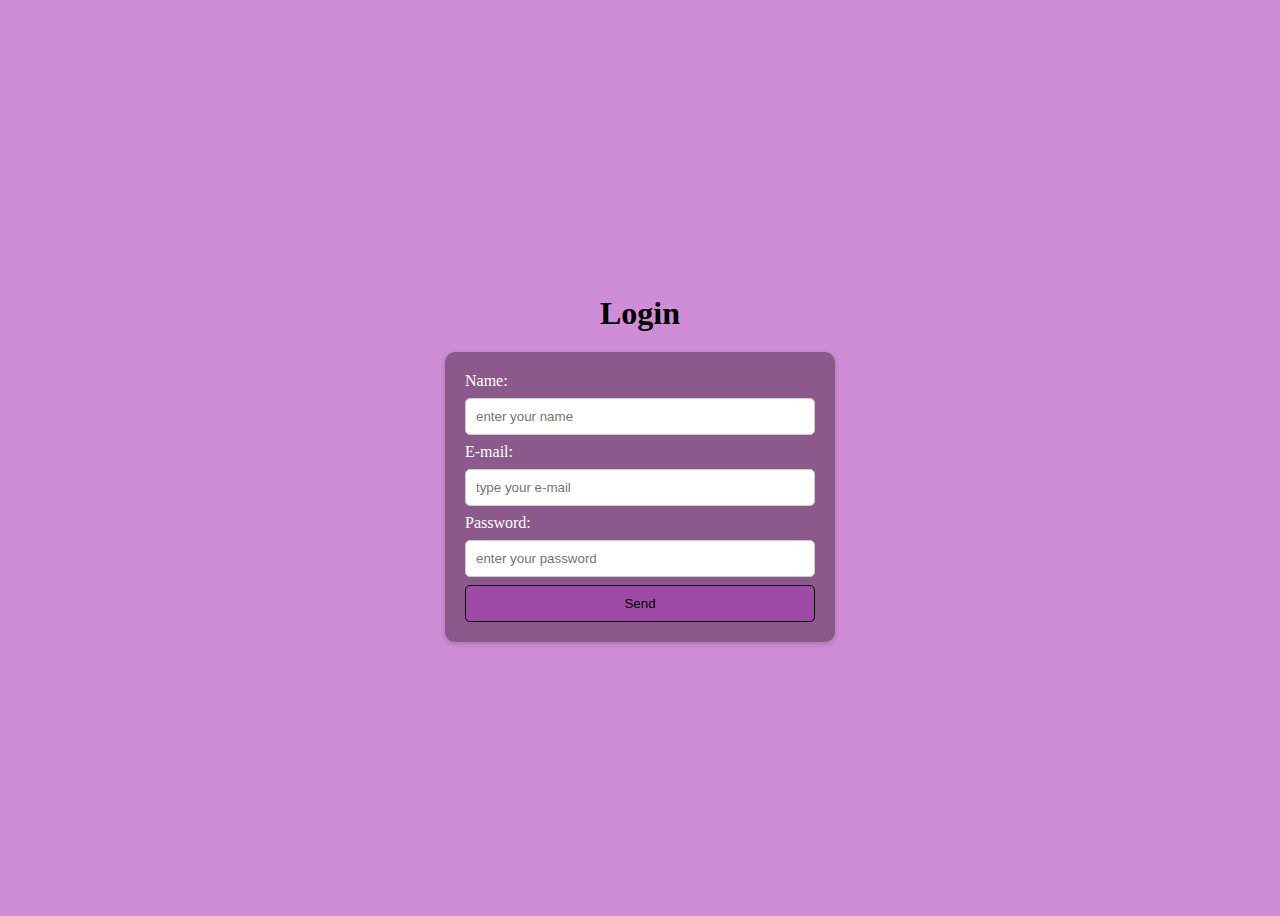
<file: index.html>
<!DOCTYPE html>
<html lang="en">
<head>
    <meta charset="UTF-8">
    <meta name="viewport" content="width=device-width, initial-scale=1.0">
    <title>Log in</title>
    <link rel="stylesheet" href="style.css">
</head>
<body>

    <h1 class="title">Login</h1>

    <form action="POST">
        <label for="">Name:</label>
        <input type="text" id="name" placeholder="enter your name">

        <label for="userEmail">E-mail:</label>
        <input type="email" id="userEmail" placeholder="type your e-mail">

        <label for="userPassword">Password:</label>
        <input type="password" id="userPassword" placeholder="enter your password">

        <button type="submit">Send</button>

    </form>
</body>
</html>
</file>
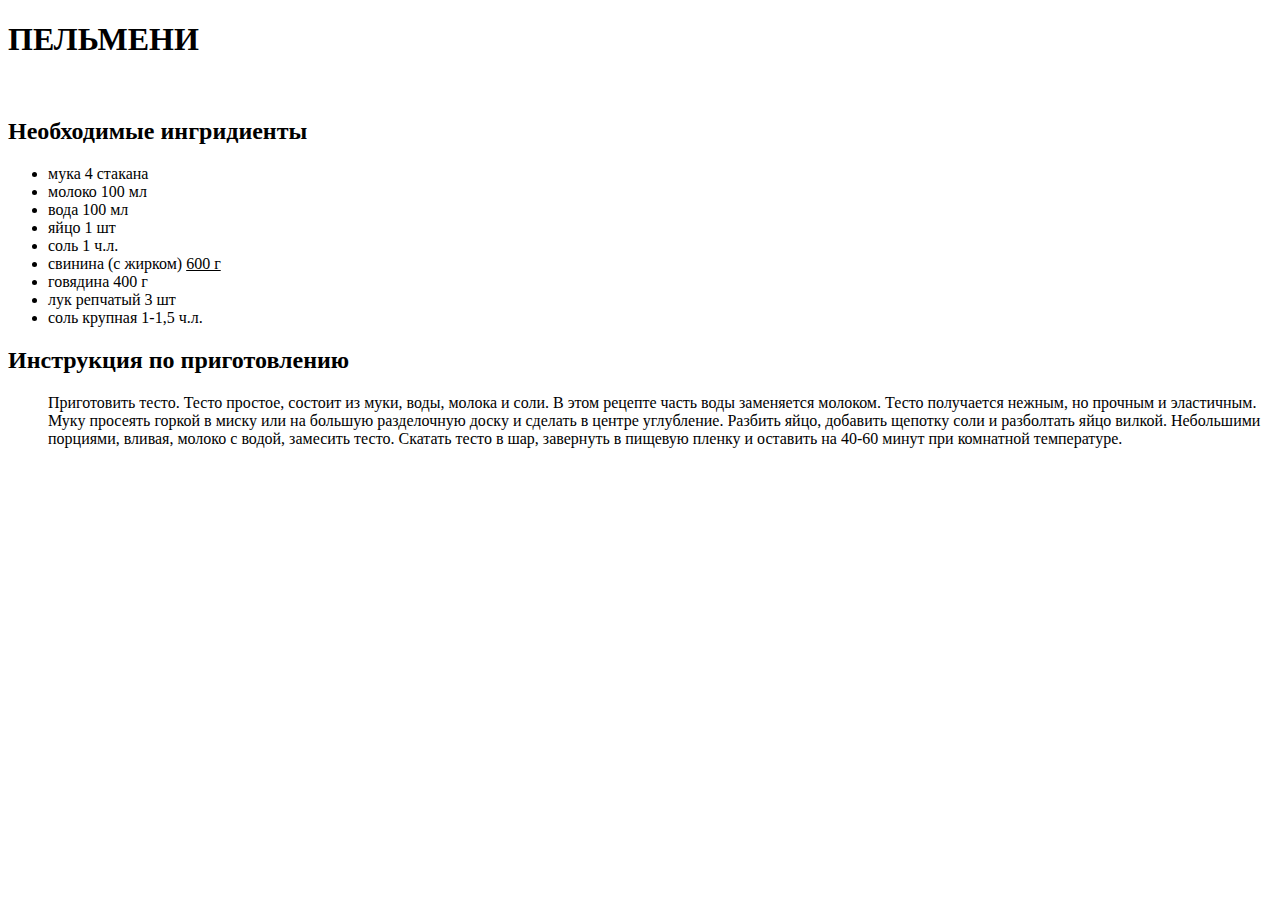
<file: list.html>
<!DOCTYPE html>
<html lang="en">
<head>
    <meta charset="UTF-8">
    <meta name="viewport" content="width=device-width, initial-scale=1.0">
    <title>Document</title>
</head>
<body>
    <div class="container"></div>
    <h1>ПЕЛЬМЕНИ</h1>
    <img scr="https://arigus.tv/upload/resize_cache/iblock/3b2/680_680_1/yr85idltllgw1hfsgmbqf8dbfhde515n.jpg">

    <h2>Необходимые ингридиенты</h2>
    <ul>
        <li>мука 	4 стакана</li>
        <li>молоко 	100 мл</li>
        <li>вода 	100 мл</li>
        <li>яйцо 	1 шт</li>
        <li>соль 	1 ч.л.</li>
        <!---<li>свинина (с жирком) <span class="gramms">600 г</span></li>-->
        <li>свинина (с жирком) <span style="text-decoration:underline;">600 г</span></li>
        <li>говядина 	400 г</li>
        <li>лук репчатый 	3 шт</li>
        <li>соль крупная 	1-1,5 ч.л.</li>
    </ul>

    <h2>Инструкция по приготовлению</h2>
    <ol>
        Приготовить тесто. Тесто простое, состоит из муки, воды, молока и соли. В этом рецепте часть воды заменяется молоком. Тесто получается нежным, но прочным и эластичным.
Муку просеять горкой в миску или на большую разделочную доску и сделать в центре углубление.
Разбить яйцо, добавить щепотку соли и разболтать яйцо вилкой.
Небольшими порциями, вливая, молоко с водой, замесить тесто.
Скатать тесто в шар, завернуть в пищевую пленку и оставить на 40-60 минут при комнатной температуре.
    </ol>
</body>
</html>
</file>
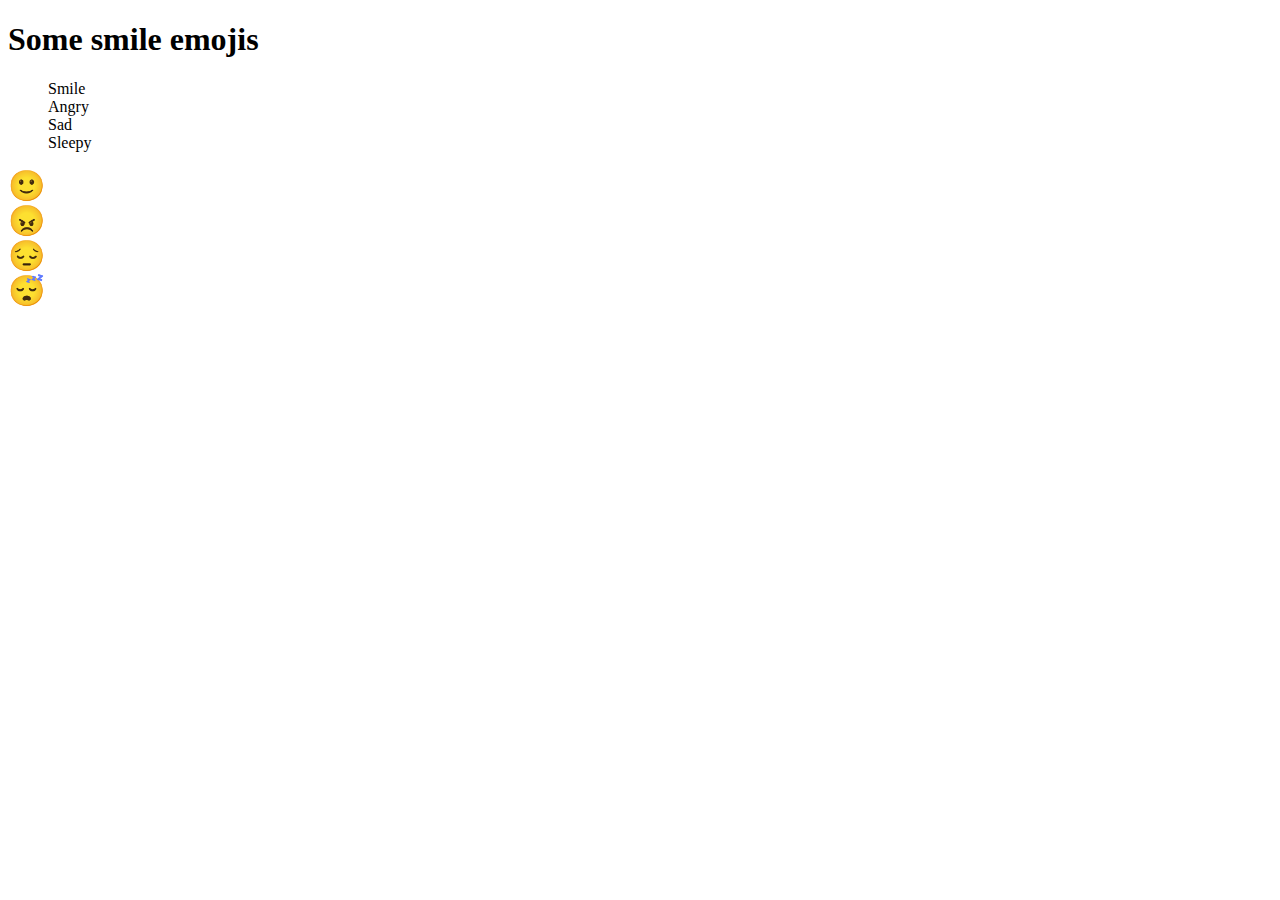
<file: spec_symbols_2.html>
<!DOCTYPE html>
<html lang="en">
<head>
    <meta charset="UTF-8">
    <meta name="viewport" content="width=device-width, initial-scale=1.0">
    <title>Document</title>
    <style>
        .spec-emoji {
            font-size: 30px;
        }

        .green-fon {
            color:green;
        }

        .red-fon {
            color:red;
        }

        li{
            list-style: none;
        }

    </style>
</head>
<body>
    <h1>Some smile emojis</h1>
    <ul>
        <li>Smile</li>
        <li>Angry</li>
        <li>Sad</li>
        <li>Sleepy</li>
    </ul>
    <div class="spec-emoji green-fon">&#128578; <!-- light smile--> </div>
    <div class="spec-emoji red-fon">&#128544; <!-- angry smile--> </div>
    <div class="spec-emoji red-fon">&#128532; <!-- sad smile--> </div>
    <div class="spec-emoji green-fon">&#128564; <!-- sleepy smile--> </div>

</body>
</html>
</file>
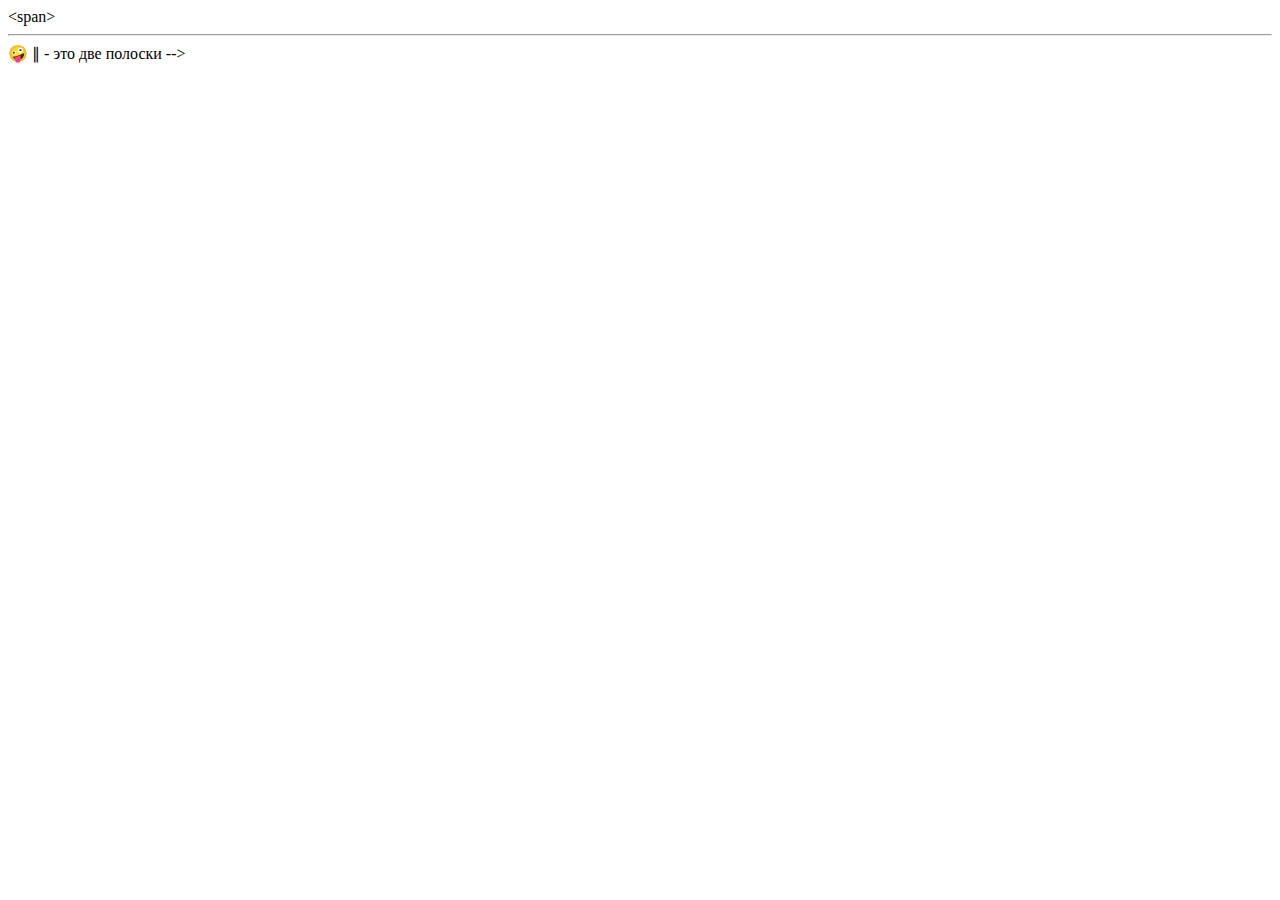
<file: spec_symols.html>
<!DOCTYPE html>
<html lang="en">
<head>
    <meta charset="UTF-8">
    <meta name="viewport" content="width=device-width, initial-scale=1.0">
    <title>Document</title>
    <style>
        .text{
            text-decoration: underline;
            font-style: bold;
            font-weight: bold;

        }
    </style>
</head>
<body>
    <!---
    <hr>

    <p class="text">Some text for <i>test page</i>. Don't <b>criticize</b></p>
    <!--- <p class="text">lorem</p> -->
    <!--- <p><span style="text-decoration: underline;">Lorem</span>-->
    &lt;span&gt;
    <hr>
    <div class="line"></div>
    &#129322;
    &spar; - это две полоски
    <!-- кнопка alt позволяет использовать и выбирать несколько строк
     знаки <, >, / можно заменять спец.кодами -->
    <code>
       
    </code>
    -->
</body>
</html>
</file>
<file: style.css>
body {
    font-family: Cambria, Cochin, Georgia, Times, 'Times New Roman', serif;
    display: flex;
    flex-direction: column;
    align-items: center;
    justify-content: center;
    min-height: 100vh;
    background-color: #a126b186;
}

h1 {
    color: #000;
    margin-bottom: 20px;
}

form {
    display: flex;
    flex-direction: column;
    width: 350px;
    padding: 20px;
    /* посмотреть информацию про отступы */
    /* border: 2px solid:#000; */
    border-radius: 10px;
    background-color: #8b598b;
    box-shadow: 0 2px 5px rgba(0, 0, 0, 0.2);
}

label {
    margin-bottom: 8px;
    color: #ffffff;
}

input {
    padding: 10px;
    border: 1px solid #ccc;
    border-radius: 5px;
    margin-bottom: 8px;
    box-sizing: border-box;
}

button {
    background-color: #b23dc286;
    color: hsl(0, 0%, 0%);
    border: 1px solid #000;
    padding: 10px;
    border-radius: 5px;
    cursor: pointer;
    transition: 0.3s ease-in-out;
}

button:hover {
    background-color: rgb (1, 70, 1);
}
</file>
